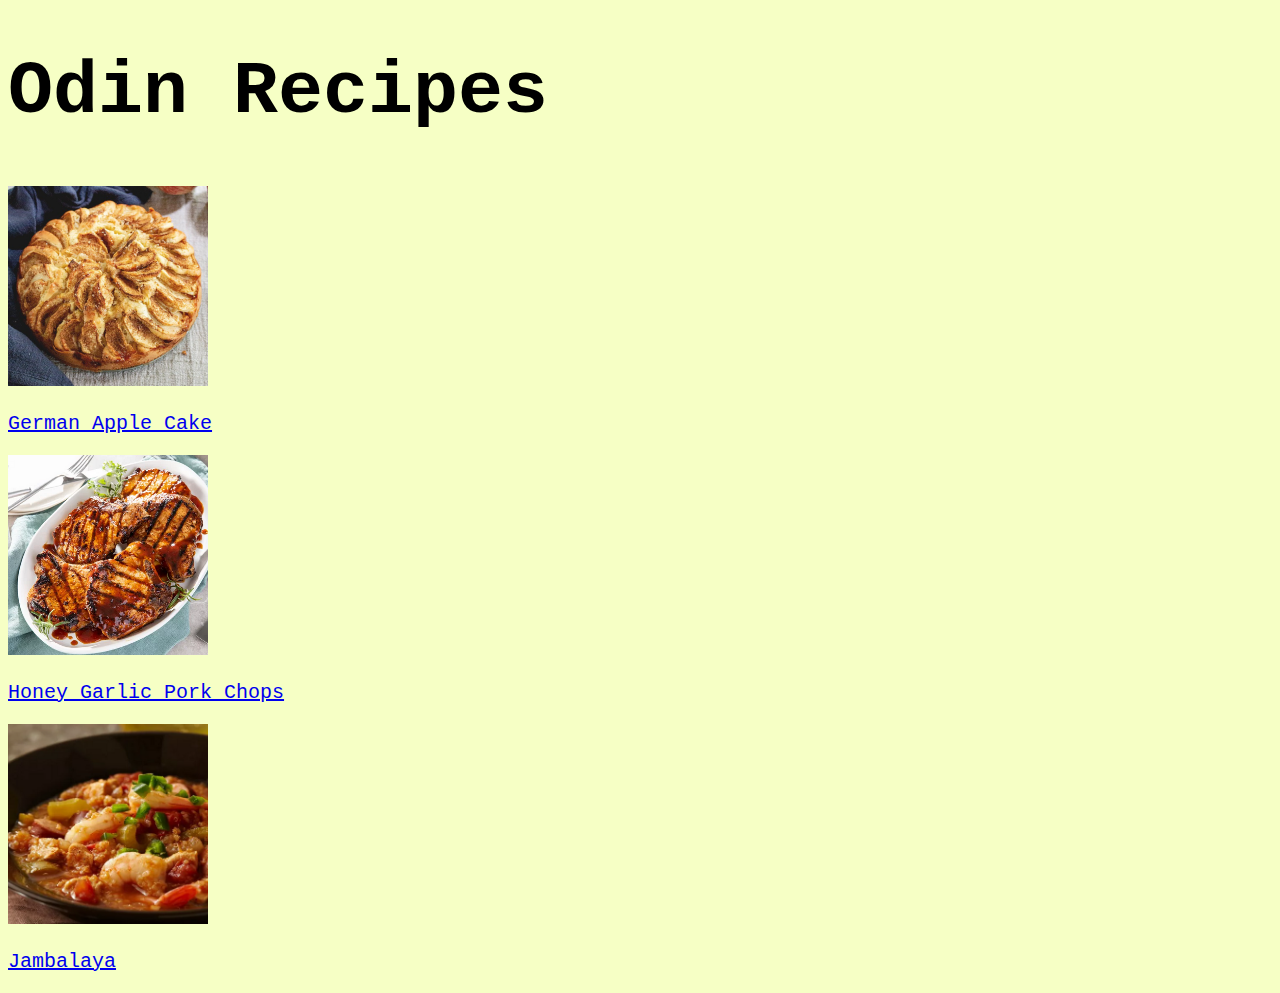
<file: index.html>
<!DOCTYPE html>
<html lang="en">
<head>
    <meta charset="UTF-8">
    <meta http-equiv="X-UA-Compatible" content="IE=edge">
    <meta name="viewport" content="width=device-width, initial-scale=1.0">
    <link rel="stylesheet" href="styles.css">
    <title>Odin Recipes</title>
</head>
<body>
    <h1 class="heading">Odin Recipes</h1>
    <a href="recipes/applecake.html"><img class="image" src="recipes/images/german-apple-cake.png"></a>
    <p><div class="standard"><a href="recipes/applecake.html">German Apple Cake</a></div></p>
    <a href="recipes/honey-garlic-pork-chops.html"><img class="image" src="recipes/images/pork-chops.png"></a>
    <p><div class="standard"><a href="recipes/honey-garlic-pork-chops.html">Honey Garlic Pork Chops</a></div></p>
    <a href="recipes/jambalaya.html"><img class="image" src="recipes/images/jambalaya.png"></a>
    <p><div class="standard"><a href="recipes/jambalaya.html">Jambalaya</a></div></p>
</body>
</html>
</file>
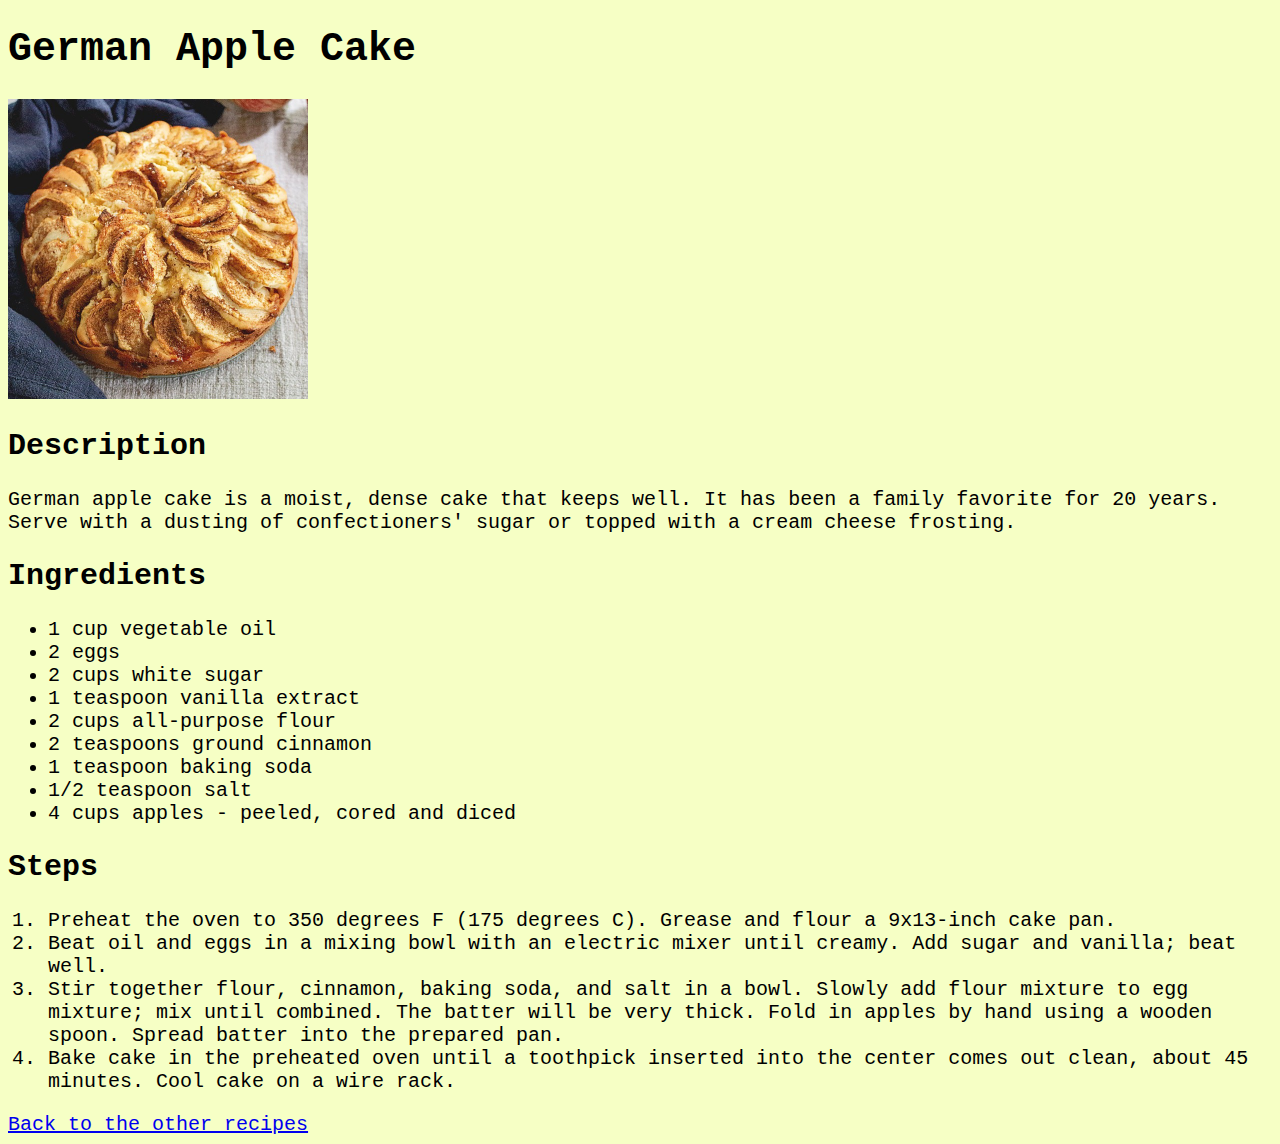
<file: recipes/applecake.html>
<!DOCTYPE html>
<html lang="en">
<head>
    <meta charset="UTF-8">
    <meta http-equiv="X-UA-Compatible" content="IE=edge">
    <meta name="viewport" content="width=device-width, initial-scale=1.0">
    <link rel="stylesheet" href="../styles.css">
    <title>German Apple Cake</title>
</head>
<body>
    <h1>German Apple Cake</h1>
    <img class = "imageLarge" src="images/german-apple-cake.png">
    <h2>Description</h2>
    <p>German apple cake is a moist, dense cake that keeps well. It has been a family 
    favorite for 20 years. Serve with a dusting of confectioners' sugar or topped 
    with a cream cheese frosting.</p>
    <h2>Ingredients</h2>
    <ul>
        <li>1 cup vegetable oil</li>
        <li>2 eggs</li>
        <li>2 cups white sugar</li>
        <li>1 teaspoon vanilla extract</li>
        <li>2 cups all-purpose flour</li>
        <li>2 teaspoons ground cinnamon</li>
        <li>1 teaspoon baking soda</li>
        <li>1/2 teaspoon salt</li>
        <li>4 cups apples - peeled, cored and diced</li>
    </ul>   
    <h2>Steps</h2> 
    <ol>
        <li>Preheat the oven to 350 degrees F (175 degrees C). 
            Grease and flour a 9x13-inch cake pan.</li>
        <li>Beat oil and eggs in a mixing bowl with an electric mixer until creamy.
            Add sugar and vanilla; beat well.</li>
        <li>Stir together flour, cinnamon, baking soda, and salt in a bowl. 
            Slowly add flour mixture to egg mixture; mix until combined. The batter will be very thick. Fold in apples by hand using a wooden spoon. 
            Spread batter into the prepared pan.</li>
        <li>Bake cake in the preheated oven until a toothpick inserted into the center comes out clean, about 45 minutes. Cool cake on a wire rack.</li>  
    </ol>

    <a href="../index.html">Back to the other recipes</a>
</body>
</html>
</file>
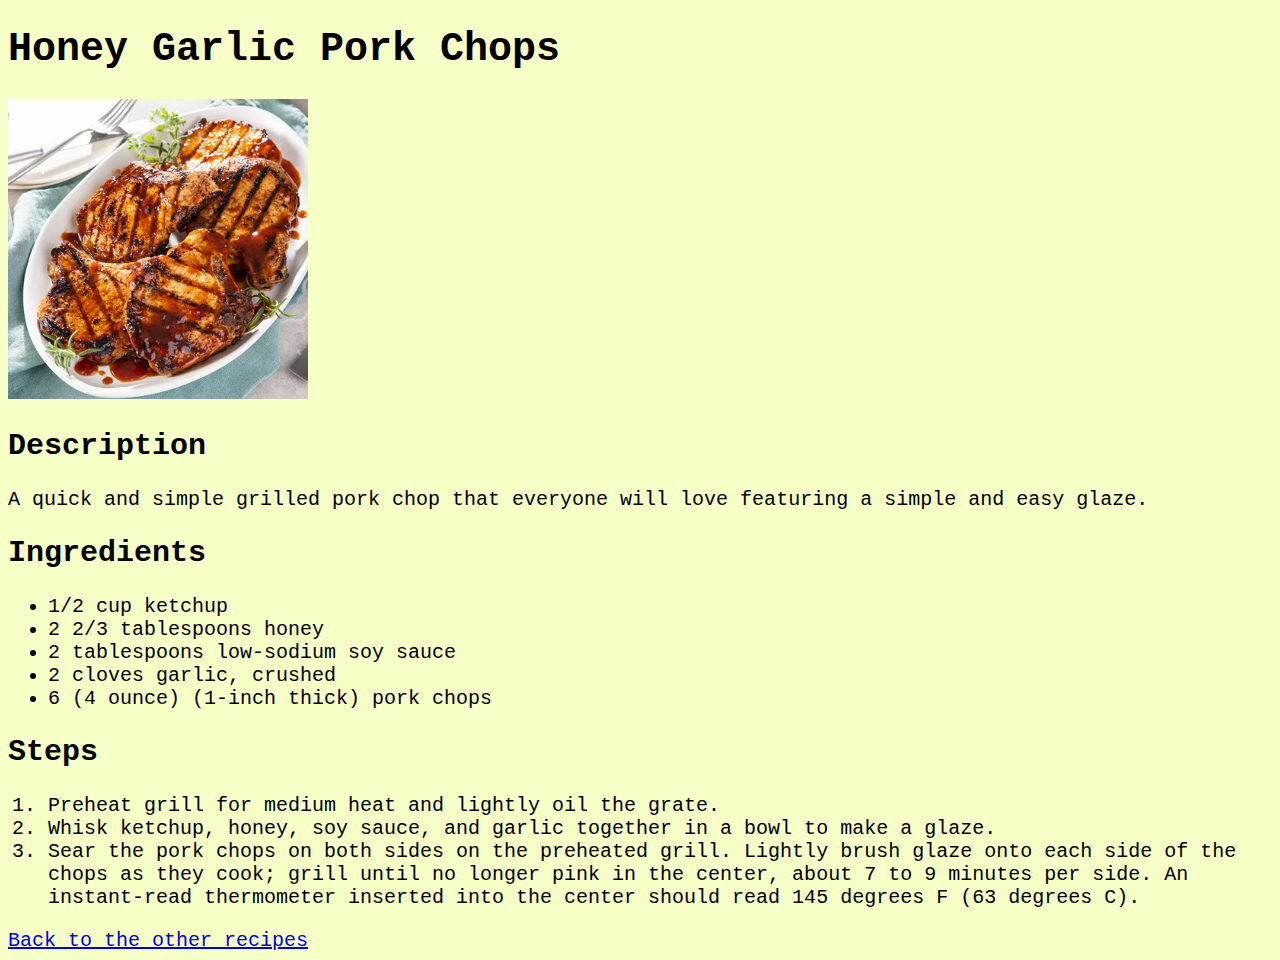
<file: recipes/honey-garlic-pork-chops.html>
<!DOCTYPE html>
<html lang="en">
<head>
    <meta charset="UTF-8">
    <meta http-equiv="X-UA-Compatible" content="IE=edge">
    <meta name="viewport" content="width=device-width, initial-scale=1.0">
    <link rel="stylesheet" href="../styles.css">
    <title>Honey Garlic Pork Chops</title>
</head>
<body>
    <h1>Honey Garlic Pork Chops</h1>
    <img class = "imageLarge" src="images/pork-chops.png">
    <h2>Description</h2>
    <p>A quick and simple grilled pork chop that everyone will love featuring a simple and easy glaze.</p>
    <h2>Ingredients</h2>
    <ul>
        <li>1/2 cup ketchup</li>
        <li>2 2/3 tablespoons honey</li>
        <li>2 tablespoons low-sodium  soy sauce</li>
        <li>2 cloves garlic, crushed</li>
        <li>6 (4 ounce) (1-inch thick) pork chops</li>
    </ul>   
    <h2>Steps</h2> 
    <ol>
        <li>Preheat grill for medium heat and lightly oil the grate.</li>
        <li>Whisk ketchup, honey, soy sauce, and garlic together in a bowl to make a glaze.</li>
        <li>Sear the pork chops on both sides on the preheated grill. 
            Lightly brush glaze onto each side of the chops as they cook; 
            grill until no longer pink in the center, about 7 to 9 minutes per side. An instant-read thermometer inserted into the center should read 145 degrees F
            (63 degrees C).</li>
    </ol>

    <a href="../index.html">Back to the other recipes</a>
</body>
</html>
</file>
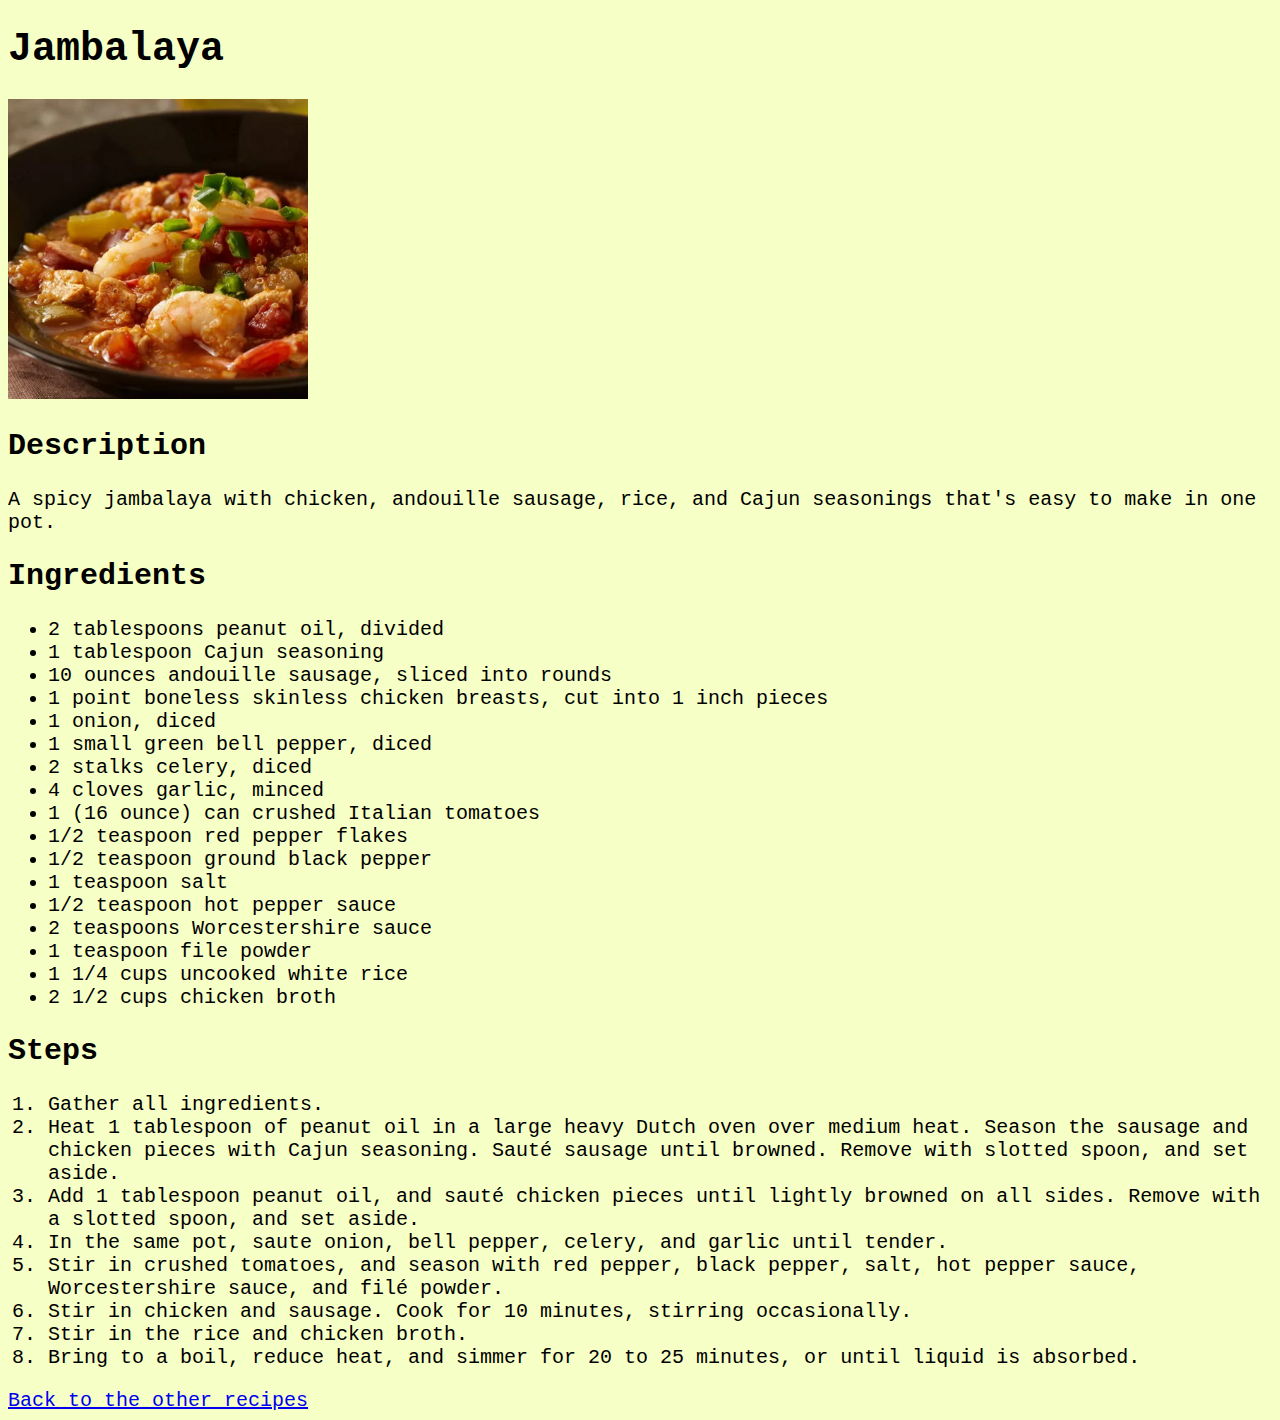
<file: recipes/jambalaya.html>
<!DOCTYPE html>
<html lang="en">
<head>
    <meta charset="UTF-8">
    <meta http-equiv="X-UA-Compatible" content="IE=edge">
    <meta name="viewport" content="width=device-width, initial-scale=1.0">
    <link rel="stylesheet" href="../styles.css">
    <title>Jambalaya</title>
</head>
<body>
    <h1>Jambalaya</h1>
    <img class="imageLarge" src="images/jambalaya.png">
    <h2>Description</h2>
    <p>A spicy jambalaya with chicken, andouille sausage, rice, and Cajun seasonings that's easy to make in one pot.</p>
    <h2>Ingredients</h2>
    <ul>
        <li>2 tablespoons peanut oil, divided</li>
        <li>1 tablespoon Cajun seasoning</li>
        <li>10 ounces andouille sausage, sliced into rounds</li>
        <li>1 point boneless skinless chicken breasts, cut into 1 inch pieces</li>
        <li>1 onion, diced</li>
        <li>1 small green bell pepper, diced</li>
        <li>2 stalks celery, diced</li>
        <li>4 cloves garlic, minced</li>
        <li>1 (16 ounce) can crushed Italian tomatoes</li>
        <li>1/2 teaspoon red pepper flakes</li>
        <li>1/2 teaspoon ground black pepper</li>
        <li>1 teaspoon salt</li>
        <li>1/2 teaspoon hot pepper sauce</li>
        <li>2 teaspoons Worcestershire sauce</li>
        <li>1 teaspoon file powder</li>
        <li>1 1/4 cups uncooked white rice</li>
        <li>2 1/2 cups chicken broth</li>
    </ul>   
    <h2>Steps</h2> 
    <ol>
        <li>Gather all ingredients.</li>
        <li>Heat 1 tablespoon of peanut oil in a large heavy Dutch oven over medium heat. Season the sausage and chicken pieces with Cajun seasoning. Sauté sausage until browned. Remove with slotted spoon, and set aside. </li>
        <li>Add 1 tablespoon peanut oil, and sauté chicken pieces until lightly browned on all sides. Remove with a slotted spoon, and set aside. </li>
        <li>In the same pot, saute onion, bell pepper, celery, and garlic until tender. </li>
        <li> Stir in crushed tomatoes, and season with red pepper, black pepper, salt, hot pepper sauce, Worcestershire sauce, and filé powder.</li>
        <li>Stir in chicken and sausage. Cook for 10 minutes, stirring occasionally. </li>
        <li>Stir in the rice and chicken broth. </li>
        <li>Bring to a boil, reduce heat, and simmer for 20 to 25 minutes, or until liquid is absorbed. </li>
    </ol>

    <a href="../index.html">Back to the other recipes</a>
</body>
</html>
</file>
<file: styles.css>
body{
    font-family: 'Courier New', Courier, monospace;
    color: black;
    background-color: #f6ffc5;
    font-size: 20px;
}

.heading{
    font-size: 75px;
    text-align: left; 
}

.image{
    height: 200px;
    width: 200px;
    object-fit: cover;
}

.imageLarge{
    height: 300px;
    width: 300px;
    object-fit: cover;
}
</file>
